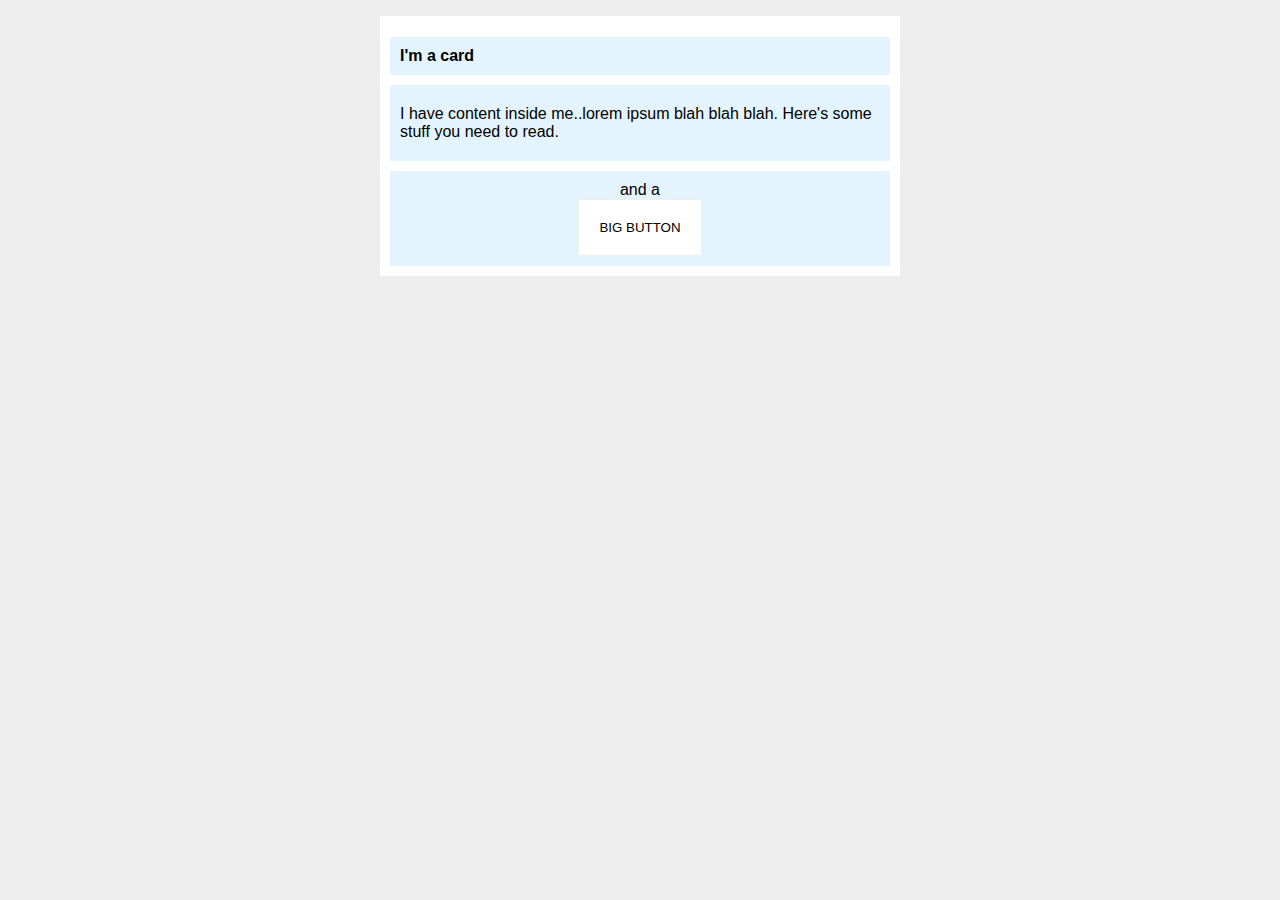
<file: foundations/block-and-inline/02-margin-and-padding-2/index.html>
<!DOCTYPE html>
<html lang="en">
  <head>
    <meta charset="UTF-8">
    <meta http-equiv="X-UA-Compatible" content="IE=edge">
    <meta name="viewport" content="width=device-width, initial-scale=1.0">
    <title>Margin and Padding exercise 2</title>
    <link rel="stylesheet" href="style.css">
  </head>
  <body>
    <div class="card">
      <h1 class="title">I'm a card</h1>
        <div class="content">
          I have content inside me..lorem ipsum blah blah blah. Here's some stuff you need to read.
        </div>
        <div class="button-container">
          and a <button>BIG BUTTON</button>
      </div>
    </div>
  </body>
</html>
</file>
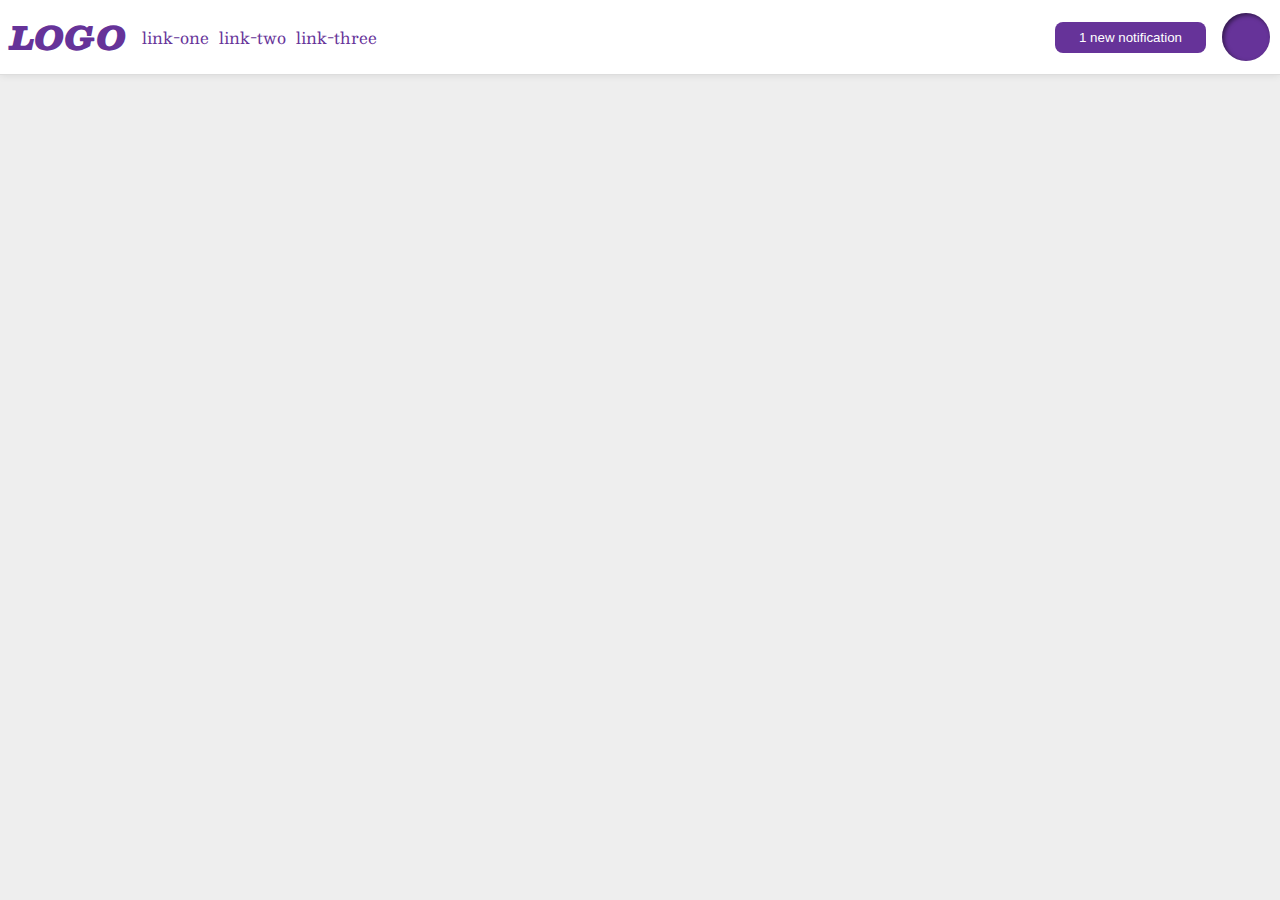
<file: foundations/flex/03-flex-header-2/index.html>
<!DOCTYPE html>
<html lang="en">
  <head>
    <meta charset="UTF-8">
    <meta http-equiv="X-UA-Compatible" content="IE=edge">
    <meta name="viewport" content="width=device-width, initial-scale=1.0">
    <title>Flex Header 2</title>
    <link rel="stylesheet" href="style.css">
  </head>
  <body>
    <div class="header">
      <div class="left-side">
        <div class="logo">
          LOGO
        </div>
        <ul class="links">
          <li><a href="https://google.com">link-one</a></li>
          <li><a href="https://google.com">link-two</a></li>
          <li><a href="https://google.com">link-three</a></li>
        </ul>
      </div>
      <div class="right-side">
        <button class="notifications">
          1 new notification
        </button>
        <div class="profile-image"></div>
      </div>
    </div>
  </body>
</html>
</file>
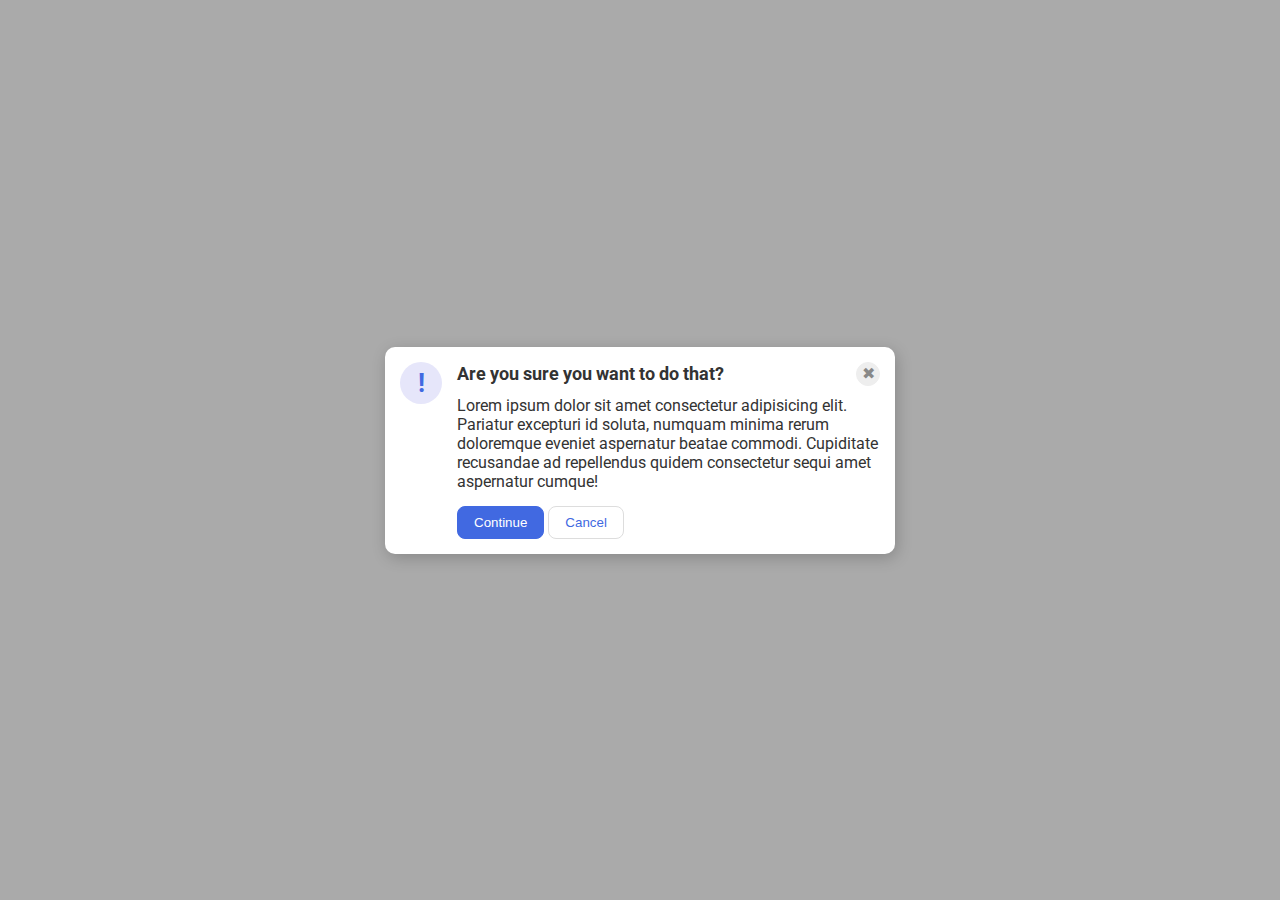
<file: foundations/flex/05-flex-modal/index.html>
<!DOCTYPE html>
<html lang="en">
  <head>
    <meta charset="UTF-8">
    <meta http-equiv="X-UA-Compatible" content="IE=edge">
    <meta name="viewport" content="width=device-width, initial-scale=1.0">
    <link rel="stylesheet" href="style.css">
    <title>Modal</title>
  </head>
  <body>
    <div class="modal">
      <div class="icon">!</div>
      <div class="right-section">
        <div class="header">Are you sure you want to do that? <button class="close-button">✖</button></div>
        
        <div class="text">Lorem ipsum dolor sit amet consectetur adipisicing elit. Pariatur excepturi id soluta, numquam minima rerum doloremque eveniet aspernatur beatae commodi. Cupiditate recusandae ad repellendus quidem consectetur sequi amet aspernatur cumque!</div>
        
        <button class="continue">Continue</button>
        <button class="cancel">Cancel</button>
      </div>
    </div>
  </body>
</html>
</file>
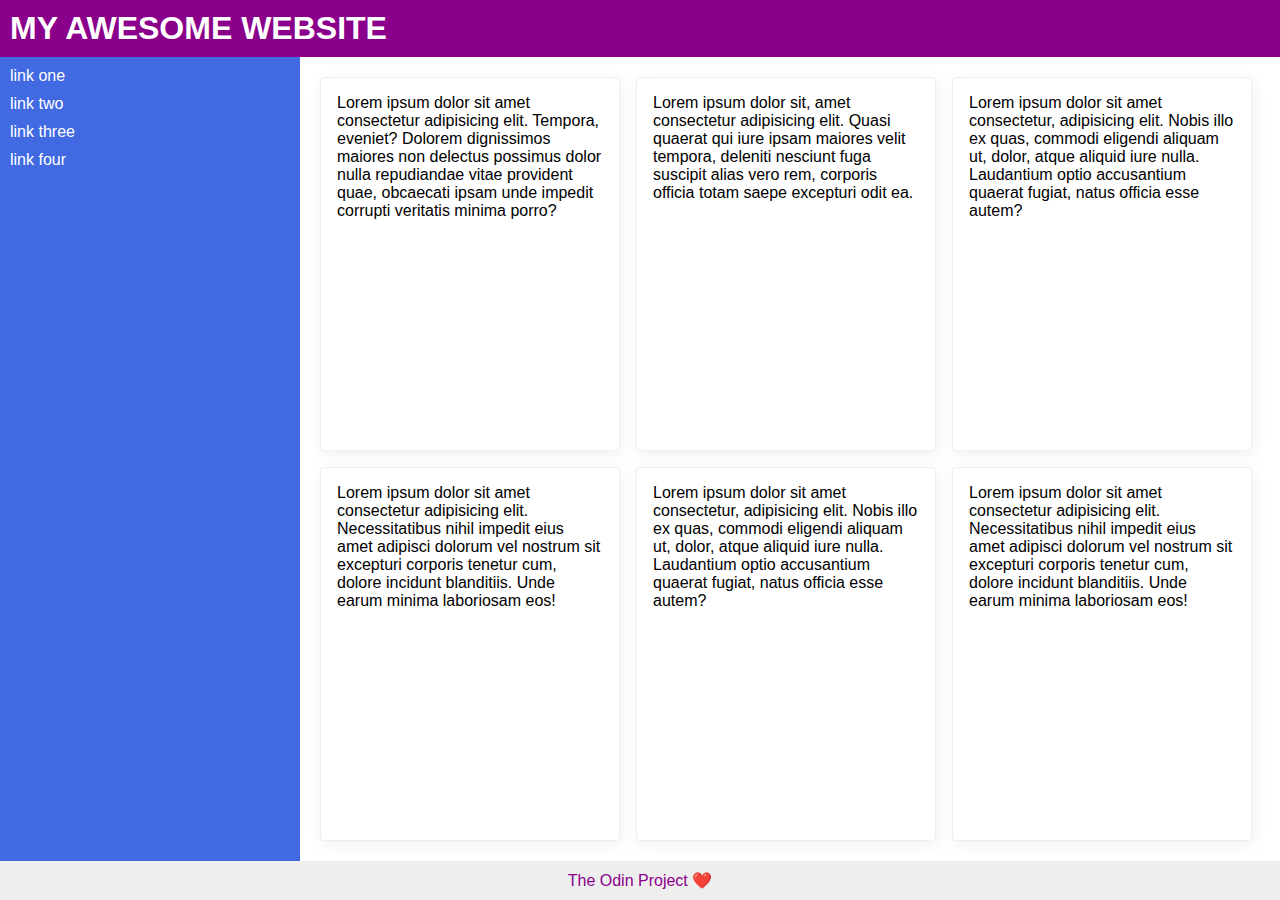
<file: foundations/flex/07-flex-layout-2/index.html>
<!DOCTYPE html>
<html lang="en">
  <head>
    <meta charset="UTF-8">
    <meta http-equiv="X-UA-Compatible" content="IE=edge">
    <meta name="viewport" content="width=device-width, initial-scale=1.0">
    <title>The Holy Grail</title>
    <link rel="stylesheet" href="style.css">
  </head>
  <body>
    <div class="header">
      MY AWESOME WEBSITE
    </div>
    <div class="main">
      <div class="sidebar">
        <ul>
          <li><a href="#">link one</a></li>
          <li><a href="#">link two</a></li>
          <li><a href="#">link three</a></li>
          <li><a href="#">link four</a></li>
        </ul>
      </div>
      <div class="content">
        <div class="card">Lorem ipsum dolor sit amet consectetur adipisicing elit. Tempora, eveniet? Dolorem dignissimos maiores non delectus possimus dolor nulla repudiandae vitae provident quae, obcaecati ipsam unde impedit corrupti veritatis minima porro?</div>
        <div class="card">Lorem ipsum dolor sit, amet consectetur adipisicing elit. Quasi quaerat qui iure ipsam maiores velit tempora, deleniti nesciunt fuga suscipit alias vero rem, corporis officia totam saepe excepturi odit ea.</div>
        <div class="card">Lorem ipsum dolor sit amet consectetur, adipisicing elit. Nobis illo ex quas, commodi eligendi aliquam ut, dolor, atque aliquid iure nulla. Laudantium optio accusantium quaerat fugiat, natus officia esse autem?</div>
        <div class="card">Lorem ipsum dolor sit amet consectetur adipisicing elit. Necessitatibus nihil impedit eius amet adipisci dolorum vel nostrum sit excepturi corporis tenetur cum, dolore incidunt blanditiis. Unde earum minima laboriosam eos!</div>
        <div class="card">Lorem ipsum dolor sit amet consectetur, adipisicing elit. Nobis illo ex quas, commodi eligendi aliquam ut, dolor, atque aliquid iure nulla. Laudantium optio accusantium quaerat fugiat, natus officia esse autem?</div>
        <div class="card">Lorem ipsum dolor sit amet consectetur adipisicing elit. Necessitatibus nihil impedit eius amet adipisci dolorum vel nostrum sit excepturi corporis tenetur cum, dolore incidunt blanditiis. Unde earum minima laboriosam eos!</div>
      </div>
    </div>
    
    <div class="footer">
      The Odin Project ❤️
    </div>
  </body>
</html>
</file>
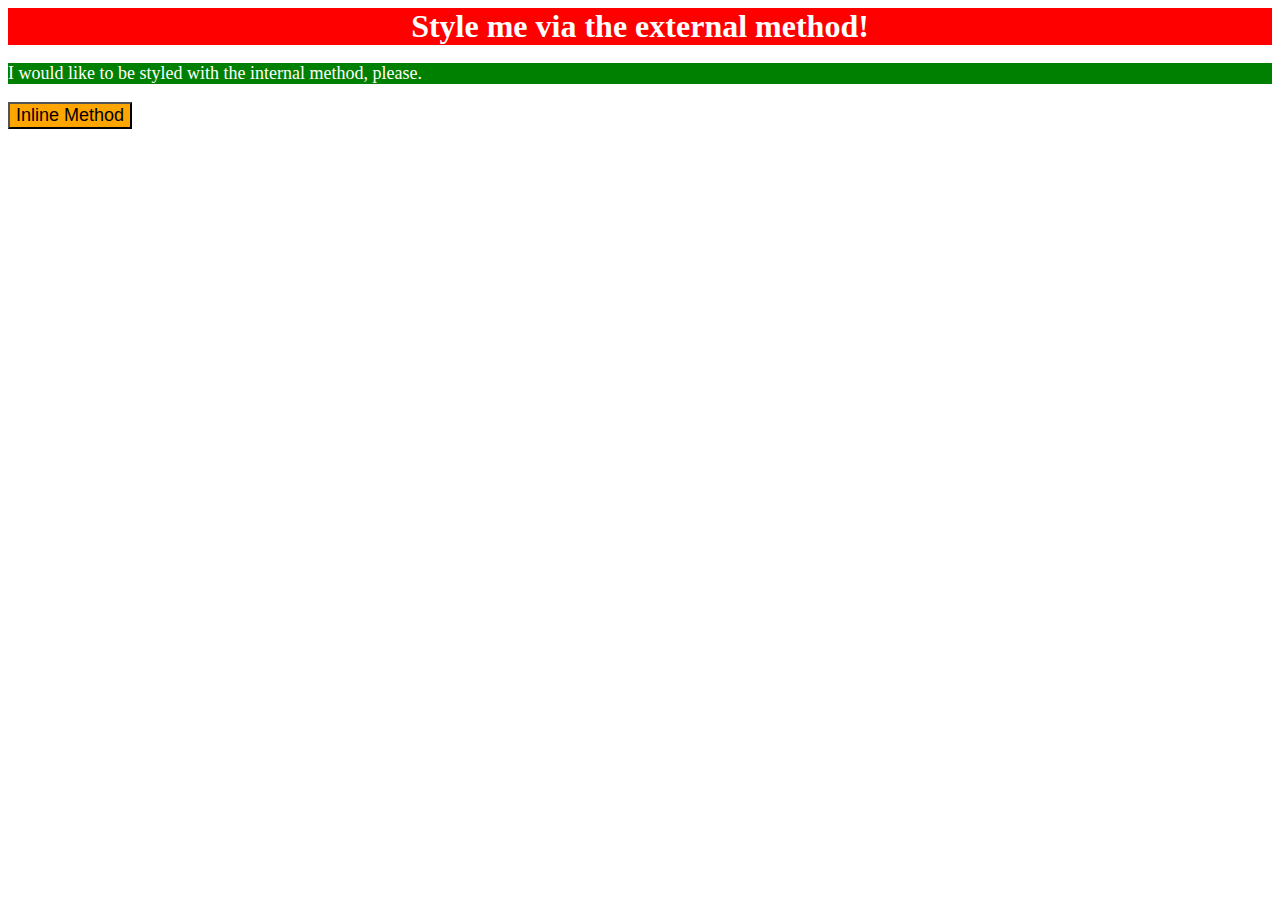
<file: foundations/intro-to-css/01-css-methods/index.html>
<!DOCTYPE html>
<html lang="en">
  <head>
    <meta charset="UTF-8">
    <meta http-equiv="X-UA-Compatible" content="IE=edge">
    <meta name="viewport" content="width=device-width, initial-scale=1.0">
    <link rel="stylesheet" href="styles.css">
    <style>
      p{
        background-color: green;
        color: white;
        font-size: 18px;
      }
    </style>
    <title>Methods for Adding CSS</title>
  </head>
  <body>
    <div>Style me via the external method!</div>
    <p>I would like to be styled with the internal method, please.</p>
    <button style="background-color: orange; font-size: 18px;"  >Inline Method</button>
  </body>
</html>
</file>
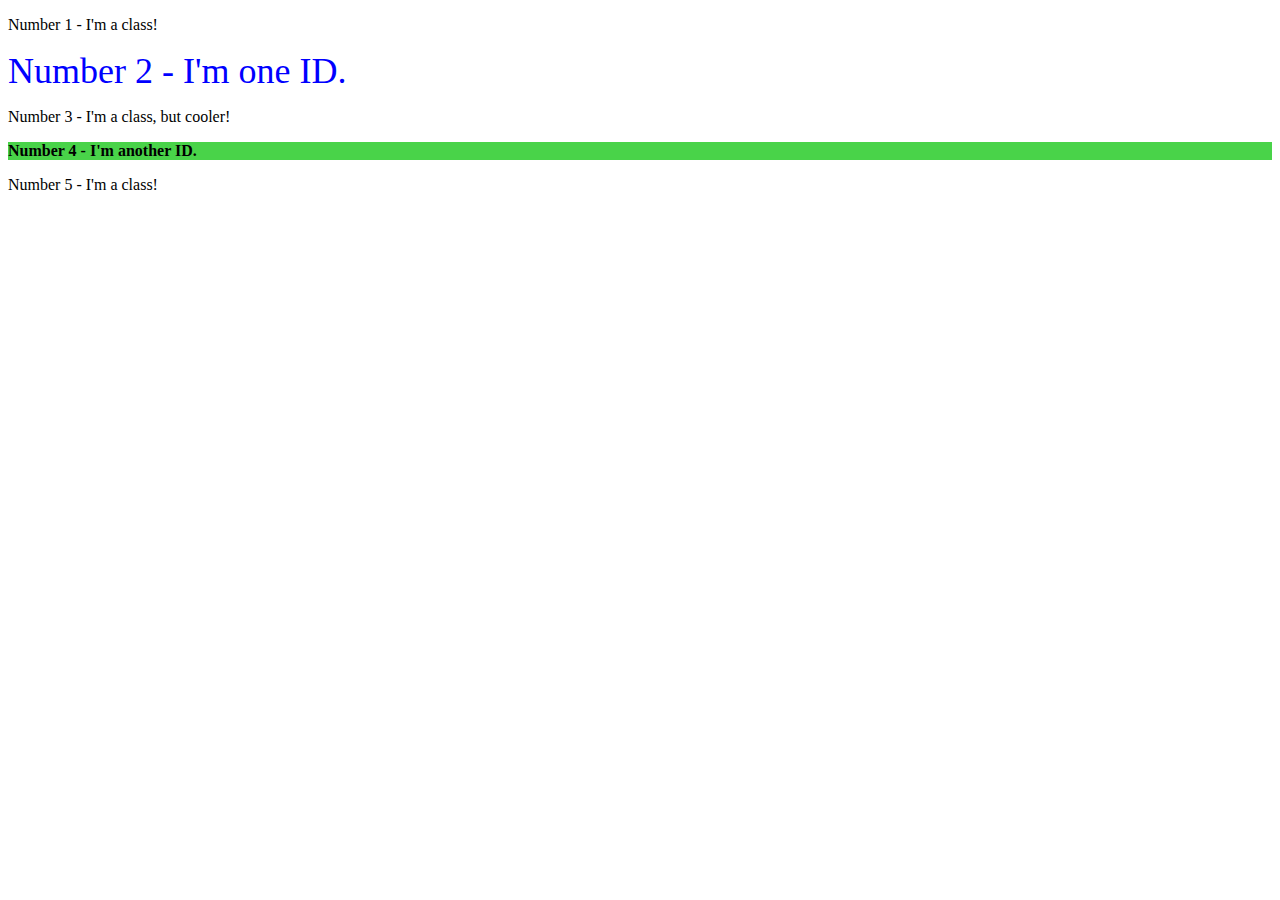
<file: foundations/intro-to-css/02-class-id-selectors/index.html>
<!DOCTYPE html>
<html lang="en">
  <head>
    <meta charset="UTF-8">
    <meta http-equiv="X-UA-Compatible" content="IE=edge">
    <meta name="viewport" content="width=device-width, initial-scale=1.0">
    <title>Class and ID Selectors</title>
    <link rel="stylesheet" href="style.css">
  </head>
  <body>
    <p class="num1">Number 1 - I'm a class!</p>
    <div id="num2">Number 2 - I'm one ID.</div>
    <p class="num3">Number 3 - I'm a class, but cooler!</p>
    <div id="num4">Number 4 - I'm another ID.</div>
    <p class="num5">Number 5 - I'm a class!</p>
  </body>
</html>
</file>
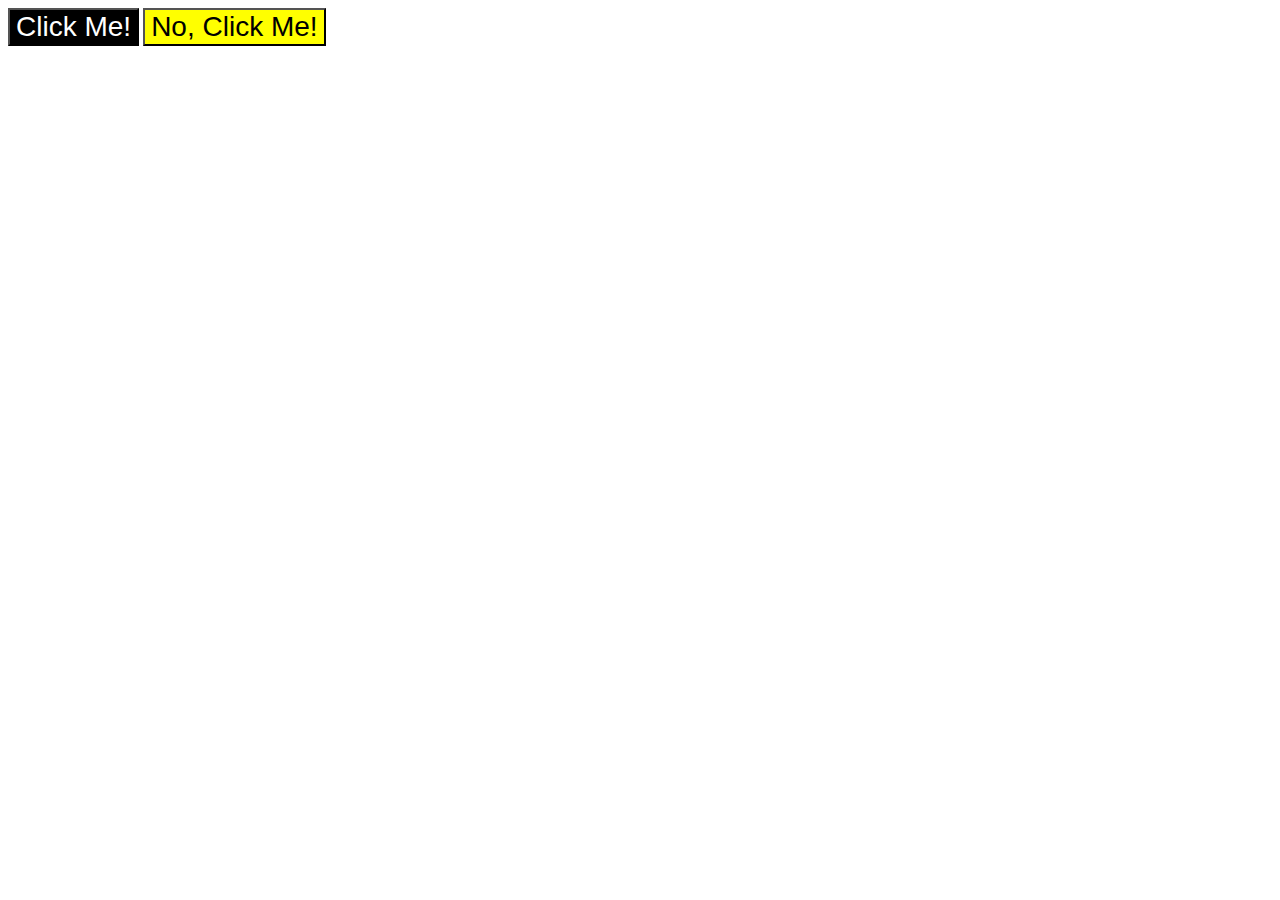
<file: foundations/intro-to-css/03-grouping-selectors/index.html>
<!DOCTYPE html>
<html lang="en">
  <head>
    <meta charset="UTF-8">
    <meta http-equiv="X-UA-Compatible" content="IE=edge">
    <meta name="viewport" content="width=device-width, initial-scale=1.0">
    <title>Grouping Selectors</title>
    <link rel="stylesheet" href="style.css">
  </head>
  <body>
    <button class="button-1">Click Me!</button>
    <button class="button-2">No, Click Me!</button>
  </body>
</html>
</file>
<file: foundations/block-and-inline/02-margin-and-padding-2/style.css>
body {
  background: #eee;
  font-family: sans-serif;
}

.card {
  width: 500px;
  background: #fff;
  margin: 16px auto;
  padding: 10px;
}

.title {
  font-size: 16px;
  background: #e3f4ff;
  padding: 10px;
  margin-bottom: 10px;
}

.content {
  background: #e3f4ff;
  padding: 20px 10px;
  margin-bottom: 10px;
}

.button-container {
  background: #e3f4ff;
  padding: 10px 0;
  text-align: center;
}

button {
  background: white;
  border: 1px solid #eee;
  padding: 20px;
  display: block;
  margin: 0 auto;
}
</file>
<file: foundations/flex/03-flex-header-2/style.css>
/* this is some magical font-importing.  
you'll learn about it later. */
@import url('https://fonts.googleapis.com/css2?family=Besley:ital,wght@0,400;1,900&display=swap');
*{
  margin: 0;
  padding: 0;
  box-sizing: border-box;
}

body {
  background: #eee;
  font-family: Besley, serif;
}

.header {
  background: white;
  border-bottom: 1px solid #ddd;
  box-shadow: 0 0 8px rgba(0,0,0,.1);
  display: flex;
  justify-content: space-between;
  padding: 10px;
}

.left-side, .right-side{
  display: flex;
  align-items: center;
  gap: 16px;
}

.profile-image {
  background: rebeccapurple;
  box-shadow: inset 2px 2px 4px rgba(0,0,0,.5);
  border-radius: 50%;
  width: 48px;
  height: 48px;
}

.logo {
  color: rebeccapurple;
  font-size: 32px;
  font-weight: 900;
  font-style: italic;
}

button {
  border: none;
  border-radius: 8px;
  background: rebeccapurple;
  color: white;
  padding: 8px 24px;
}

a {
  /* this removes the line under our links */
  text-decoration: none;
  color: rebeccapurple;
}

ul {
  list-style-type: none;
  display: flex;
  gap: 10px;
}
</file>
<file: foundations/flex/05-flex-modal/style.css>
@import url('https://fonts.googleapis.com/css2?family=Roboto:wght@400;700&display=swap');

html, body {
  height: 100%;
}

body {
  font-family: Roboto, sans-serif;
  margin: 0;
  background: #aaa;
  color: #333;
  /* I'll give you this one for free lol */
  display: flex;
  align-items: center;
  justify-content: center;
}

.modal {
  display: flex;
  gap: 15px;
  background: white;
  width: 480px;
  border-radius: 10px;
  box-shadow: 2px 4px 16px rgba(0,0,0,.2);
  padding: 15px;
}


.header{
  font-weight: bold;
  font-size: 18px;
  display: flex;
  justify-content: space-between;
  align-items: center;
  margin-bottom: 10px;
}

.text{
  margin-bottom: 15px;
}

.icon {
  flex-shrink: 0;
  color: royalblue;
  font-size: 26px;
  font-weight: 700;
  background: lavender;
  width: 42px;
  height: 42px;
  border-radius: 50%;
  display: flex;
  align-items: center;
  justify-content: center;
}

.close-button {
  background: #eee;
  border-radius: 50%;
  color: #888;
  font-weight: 400;
  font-size: 16px;
  height: 24px;
  width: 24px;
  display: flex;
  align-items: center;
  justify-content: center;
  border: 1px solid #eee;
  padding: 0;
}

button {
  cursor: pointer;
  padding: 8px 16px;
  border-radius: 8px;
}

button.continue {
  background: royalblue;
  border: 1px solid royalblue;
  color: white;
}

button.cancel {
  background: white;
  border: 1px solid #ddd;
  color: royalblue;
}
</file>
<file: foundations/flex/07-flex-layout-2/style.css>
*{
  margin: 0;
  padding: 0;
  box-sizing: border-box;
}

body {
  font-family: -apple-system, BlinkMacSystemFont, 'Segoe UI', Roboto, Oxygen, Ubuntu, Cantarell, 'Open Sans', 'Helvetica Neue', sans-serif;
  min-height: 100vh;
  display: flex;
  flex-direction: column;
}

.header {
  background: darkmagenta;
  color: white;
  display: flex;
  align-items: center;
  font-weight: 900;
  font-size: 32px;
  padding: 10px;
}

.main{
  display: flex;
  flex: 1;
}

.content{
  display: flex;
  flex-wrap: wrap;
  gap: 16px;
  padding: 20px;
}

.footer {
  text-align: center;
  padding: 10px;
  background: #eee;
  color: darkmagenta;
}

.sidebar {
  flex-shrink: 0;
  width: 300px;
  padding: 10px;
  background: royalblue;
  box-sizing: border-box;
}

li{
  list-style: none;
  margin-bottom: 10px;
}

a{
  text-decoration: none;
  color: white;  
}

.card {
  width: 300px;
  border: 1px solid #eee;
  box-shadow: 2px 4px 16px rgba(0,0,0,.06);
  border-radius: 4px;
  padding: 16px;
}
</file>
<file: foundations/intro-to-css/01-css-methods/styles.css>
div{
    background-color: red;
    color: white;
    font-size: 32px;
    text-align: center;
    font-weight: bold;
}
</file>
<file: foundations/intro-to-css/02-class-id-selectors/style.css>
.odd{
    background-color: rgb(194, 80, 143);
    font-family: "Verdana" "DejaVu Sans" "sans-serif";

}

#num2{
    color: blue;
    font-size: 36px;
}

.font-size{
    font-size: 24px;
}

#num4{
    background-color: rgb(73, 211, 73);
    font-weight: bold;
}
</file>
<file: foundations/intro-to-css/03-grouping-selectors/style.css>
.button-1{
    background-color: black;
    color: white;

}

.button-2{
    background-color: yellow;
}

.button-1, .button-2{
    font-size: 28px;
    font-family: 'Helvetica', 'Times New Roman', 'sans-serif';
}
</file>
